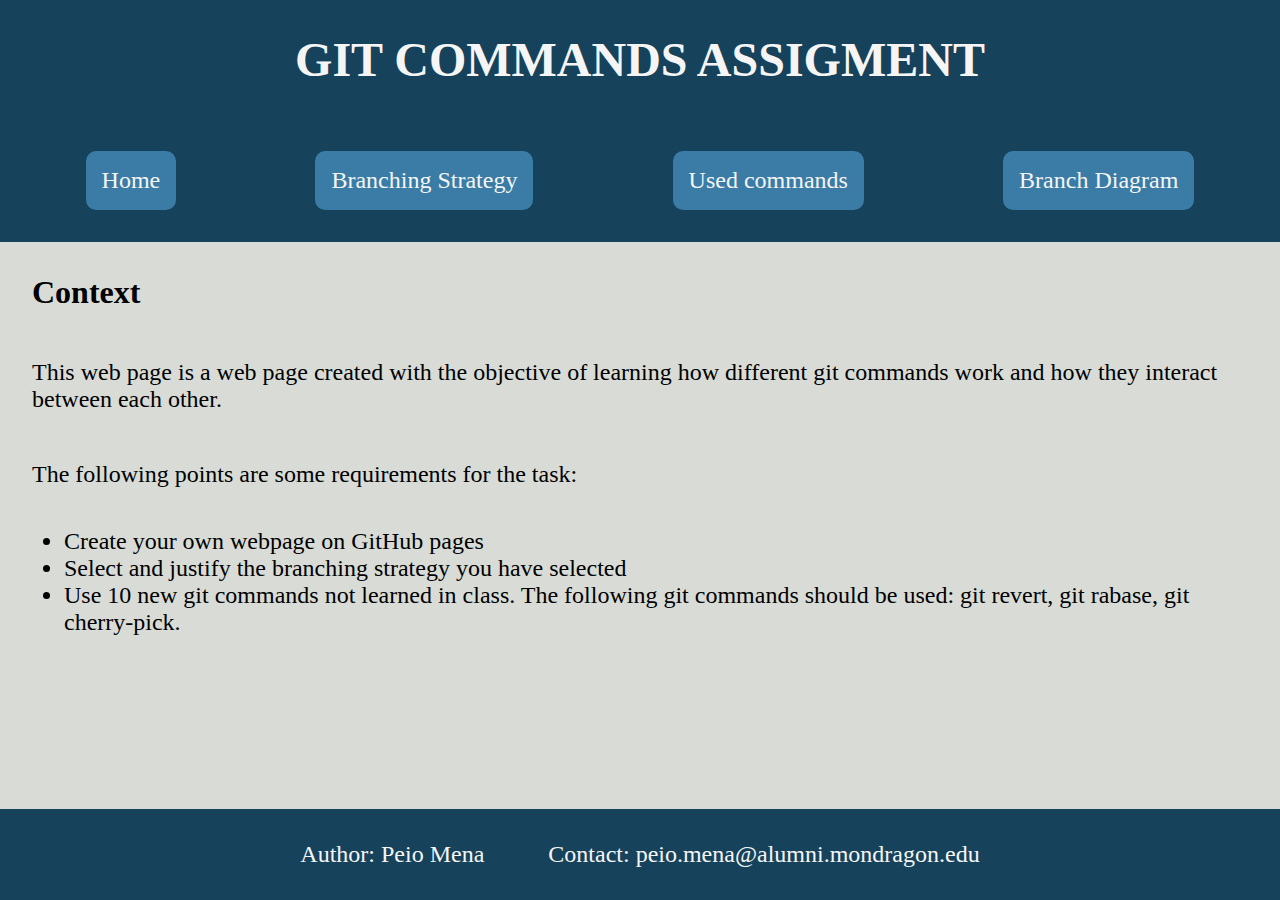
<file: index.html>
<!DOCTYPE html>
<html lang="en">

<head>
	<meta charset="UTF-8">
	<meta http-equiv="X-UA-Compatible" content="IE=edge">
	<meta name="viewport" content="width=device-width, initial-scale=1.0">
	<link rel="stylesheet" href="css/style.css" />
	<title>GITHUB PAGES</title>
</head>

<body>
	<header>
		<h1>GIT COMMANDS ASSIGMENT</h1>
		<nav>
			<a href="index.html"> Home </a>
			<a href="branchingStrategy.html"> Branching Strategy </a>
			<a href="usedCommands.html"> Used commands </a>
			<a href="branchDiagram.html"> Branch Diagram</a>
		</nav>
	</header>

	<main>
		<h2>Context</h2>
		<p> This web page is a web page created with the objective of learning how different git commands work and how
			they interact between each other.</p>
		<p> The following points are some requirements for the task: </p>
		<ul>
			<li>Create your own webpage on GitHub pages</li>
			<li>Select and justify the branching strategy you have selected</li>
			<li>Use 10 new git commands not learned in class. The following git commands should be used: git revert, git
				rabase, git cherry-pick. </li>
		</ul>
	</main>

	<footer>
		<p> Author: Peio Mena </p>
		<p> Contact: peio.mena@alumni.mondragon.edu</p>
	</footer>
</body>

</html>
</file>
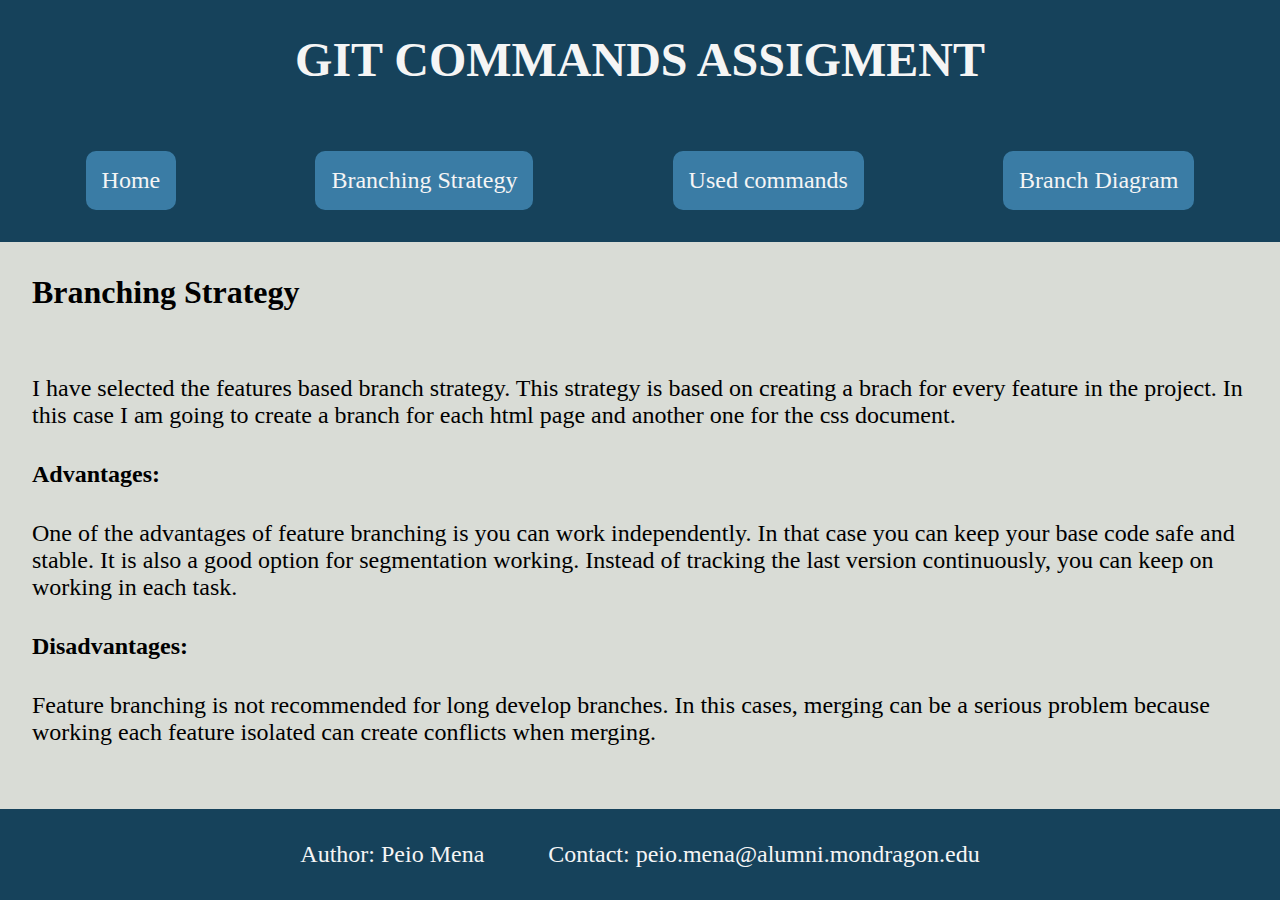
<file: barnchingStrategy.html>
<!DOCTYPE html>
<html lang="en">

<head>
    <meta charset="UTF-8">
    <meta http-equiv="X-UA-Compatible" content="IE=edge">
    <meta name="viewport" content="width=device-width, initial-scale=1.0">
    <link rel="stylesheet" href="css/style.css" />
    <title>GITHUB PAGES</title>
</head>

<body>
    <header>
        <h1>GIT COMMANDS ASSIGMENT</h1>
        <nav>
            <a href="index.html"> Home </a>
            <a href="branchingStrategy.html"> Branching Strategy </a>
            <a href="usedCommands.html"> Used commands </a>
            <a href="branchDiagram.html"> Branch Diagram</a>
        </nav>
    </header>

    <main>

    </main>
        <h2>Branching Strategy</h2>
        <p>I have selected the features based branch strategy. This strategy is based on creating a brach for every
            feature in the project. In this case I am going to create a branch for each html page and another one for
            the css document. </p>
        <h3>Advantages:</h3>
        <p>One of the advantages of feature branching is you can work independently. In that case you can keep your base
            code safe and stable. It is also a good option for segmentation working. Instead of tracking the last
            version continuously, you can
            keep on working in each task. </p>
        <h3>Disadvantages:</h3>
        <p>Feature branching is not recommended for long develop branches. In this cases, merging can be a serious
            problem because working each feature isolated can create conflicts when merging.</p>
    <footer>
        <p> Author: Peio Mena </p>
        <p> Contact: peio.mena@alumni.mondragon.edu</p>
    </footer>
</body>

</html>
</file>
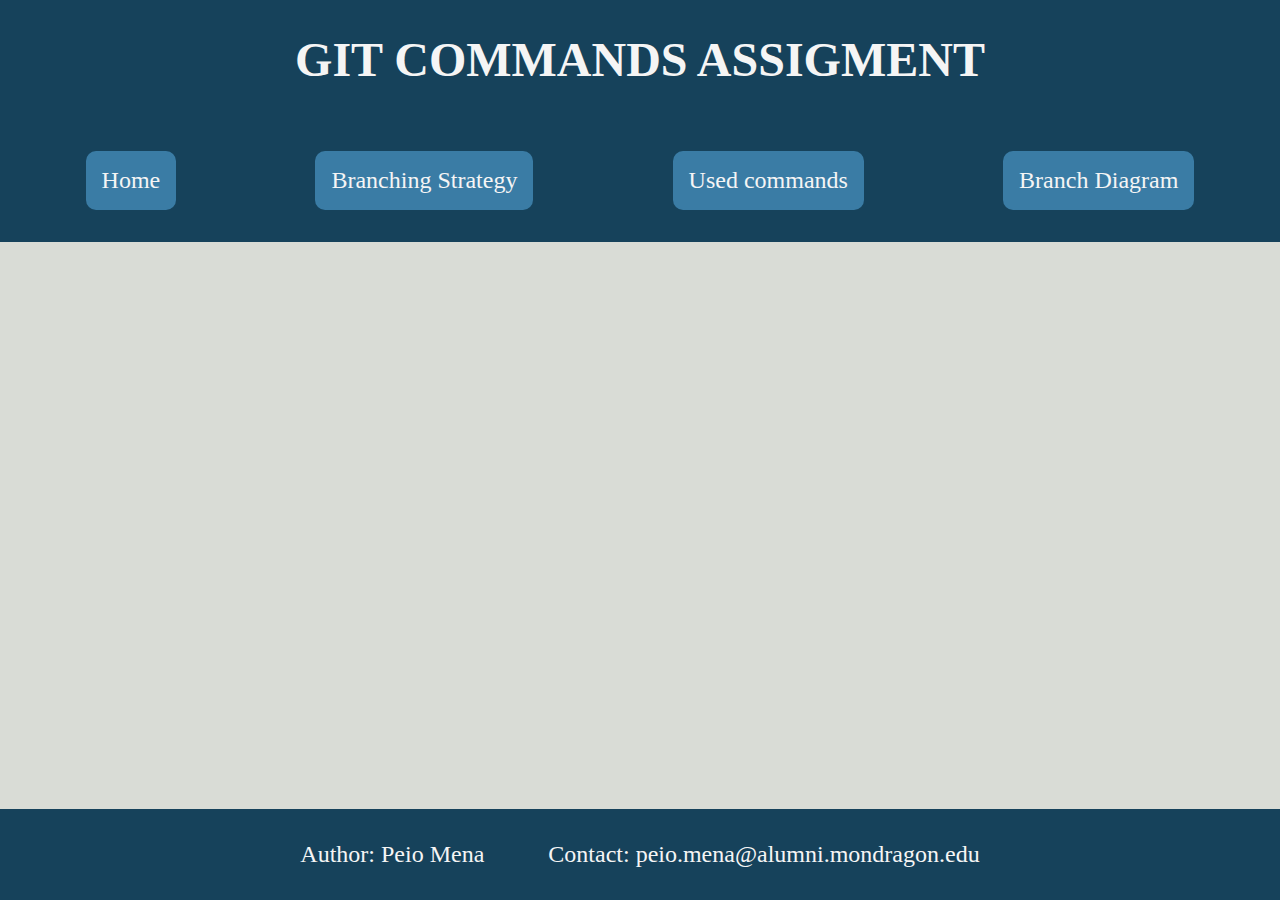
<file: branchDiagram.html>
<!DOCTYPE html>
<html lang="en">

<head>
    <meta charset="UTF-8">
    <meta http-equiv="X-UA-Compatible" content="IE=edge">
    <meta name="viewport" content="width=device-width, initial-scale=1.0">
    <link rel="stylesheet" href="css/style.css" />
    <title>GITHUB PAGES</title>
</head>

<body>
    <header>
        <h1>GIT COMMANDS ASSIGMENT</h1>
        <nav>
            <a href="index.html"> Home </a>
            <a href="branchingStrategy.html"> Branching Strategy </a>
            <a href="usedCommands.html"> Used commands </a>
            <a href="branchDiagram.html"> Branch Diagram</a>
        </nav>
    </header>

    <main>
       
    </main>

    <footer>
        <p> Author: Peio Mena </p>
        <p> Contact: peio.mena@alumni.mondragon.edu</p>
    </footer>
</body>

</html>
</file>
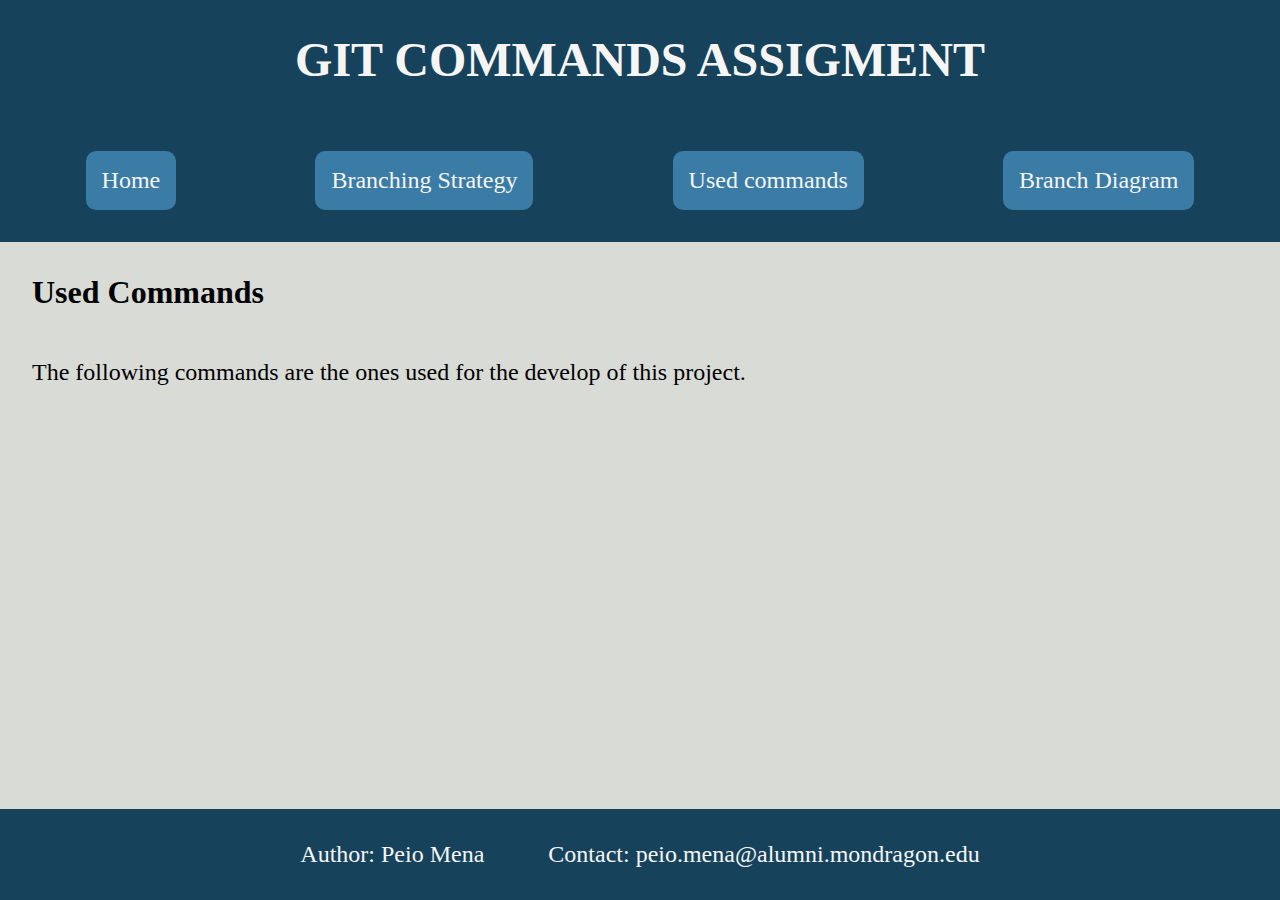
<file: usedCommands.html>
<!DOCTYPE html>
<html lang="en">

<head>
    <meta charset="UTF-8">
    <meta http-equiv="X-UA-Compatible" content="IE=edge">
    <meta name="viewport" content="width=device-width, initial-scale=1.0">
    <link rel="stylesheet" href="css/style.css" />
    <title>GITHUB PAGES</title>
</head>

<body>
    <header>
        <h1>GIT COMMANDS ASSIGMENT</h1>
        <nav>
            <a href="index.html"> Home </a>
            <a href="branchingStrategy.html"> Branching Strategy </a>
            <a href="usedCommands.html"> Used commands </a>
            <a href="branchDiagram.html"> Branch Diagram</a>
        </nav>
    </header>

    <main>
        <h2>Used Commands</h2>
        <p>The following commands are the ones used for the develop of this project. </p>
    </main>

    <footer>
        <p> Author: Peio Mena </p>
        <p> Contact: peio.mena@alumni.mondragon.edu</p>
    </footer>
</body>

</html>
</file>
<file: css/style.css>
/*VARIABLE DECLARATION*/
:root {
    --color_1: #16425B;
    --color_2: #3A7CA5;
    --color_3: #81C3D7;
    --color_4: #D9DCD6;
    --color_5: #F5F5F5;
    --color_6: #E63946;
}

/*GENERIC STYLE*/
* {
    margin: 0;
    padding: 0;
}
/*BODY STYLE STARTS*/
body {
    background-color: var(--color_4);
    display: flex;
    flex-direction: column;
    position: relative;
    min-height: 100vh;
}

/*HEADER STYLE STARTS*/
header {
    background-color: var(--color_1);
    display: flex;
    flex-direction: column;
}
/*TITLE STYLE STARTS*/
h1 {
    color: var(--color_5);
    text-align: center;
    font-size: 3rem;
    padding: 2rem;
}
/*TITLE STYLE ENDS*/

/*NAVIGATION STYLE STARTS*/

nav {
    display: flex;
    flex-direction: row;
    justify-content: space-around;
    padding: 1rem;
}
a {
    background-color: var(--color_2);
    color: var(--color_5);
    text-decoration: none;
    font-size: 1.5rem;
    padding: 1rem;
    margin: 1rem;
    border-radius: 10px;
}
/*NAVIGATION STYLE ENDS*/
/*HEADER STYLE ENDS*/

/*BASIC TEXT STYLE STARTS*/
h2{
    padding: 1rem;
    margin: 1rem;
    font-size: 2rem;
}
h3{
    padding-left: 2rem;
    font-size: 1.5rem;
}
p {
    padding: 1rem;
    margin: 1rem;
    font-size: 1.5rem;
}
/*BASIC TEXT STYLE ENDS*/

/*LIST STYLE STARTS*/
ul {
    padding: 0.5rem;
    margin: 0.5rem;
    margin-left: 2rem;
    padding-left: 2rem;
}
li {
    font-size: 1.5rem;
}
/*LIST STYLE ENDS*/

/*FOOTER STYLE STARTS*/
footer {
    bottom: 0;
    background-color: var(--color_1);
    display: flex;
    flex-direction: row;
    justify-content: center;
    
    position: absolute;
    bottom: 0;
    width: 100%;      
}
/*FOOTER STYLE ENDS*/

footer > p {
    color: var(--color_5);
}

/*BODY STYLE ENDS*/
</file>
